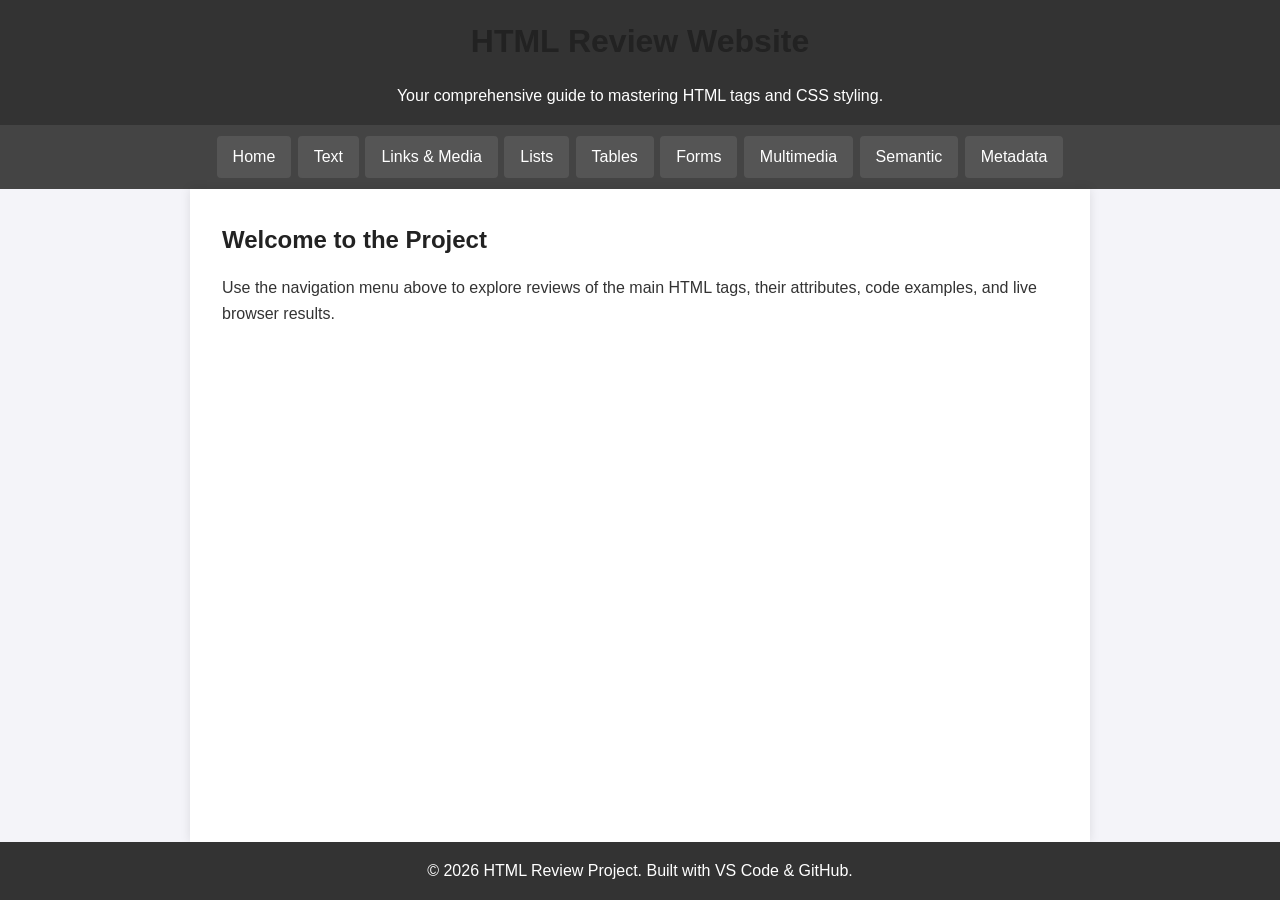
<file: LAB 3/index.html>
<!DOCTYPE html>
<html lang="en">
<head>
    <meta charset="UTF-8">
    <meta name="viewport" content="width=device-width, initial-scale=1.0">
    <title>HTML Review Website - Home</title>
    <link rel="stylesheet" href="css/style.css">
</head>
<body>
    <header>
        <h1>HTML Review Website</h1>
        <p>Your comprehensive guide to mastering HTML tags and CSS styling.</p>
    </header>
    
    <nav>
        <a href="index.html">Home</a>
        <a href="text.html">Text</a>
        <a href="links.html">Links & Media</a>
        <a href="lists.html">Lists</a>
        <a href="tables.html">Tables</a>
        <a href="forms.html">Forms</a>
        <a href="media.html">Multimedia</a>
        <a href="semantic.html">Semantic</a>
        <a href="metadata.html">Metadata</a>
    </nav>

    <main>
        <section>
            <h2>Welcome to the Project</h2>
            <p>Use the navigation menu above to explore reviews of the main HTML tags, their attributes, code examples, and live browser results.</p>
        </section>
    </main>

    <footer>
        <p>&copy; 2026 HTML Review Project. Built with VS Code & GitHub.</p>
    </footer>
</body>
</html>
</file>
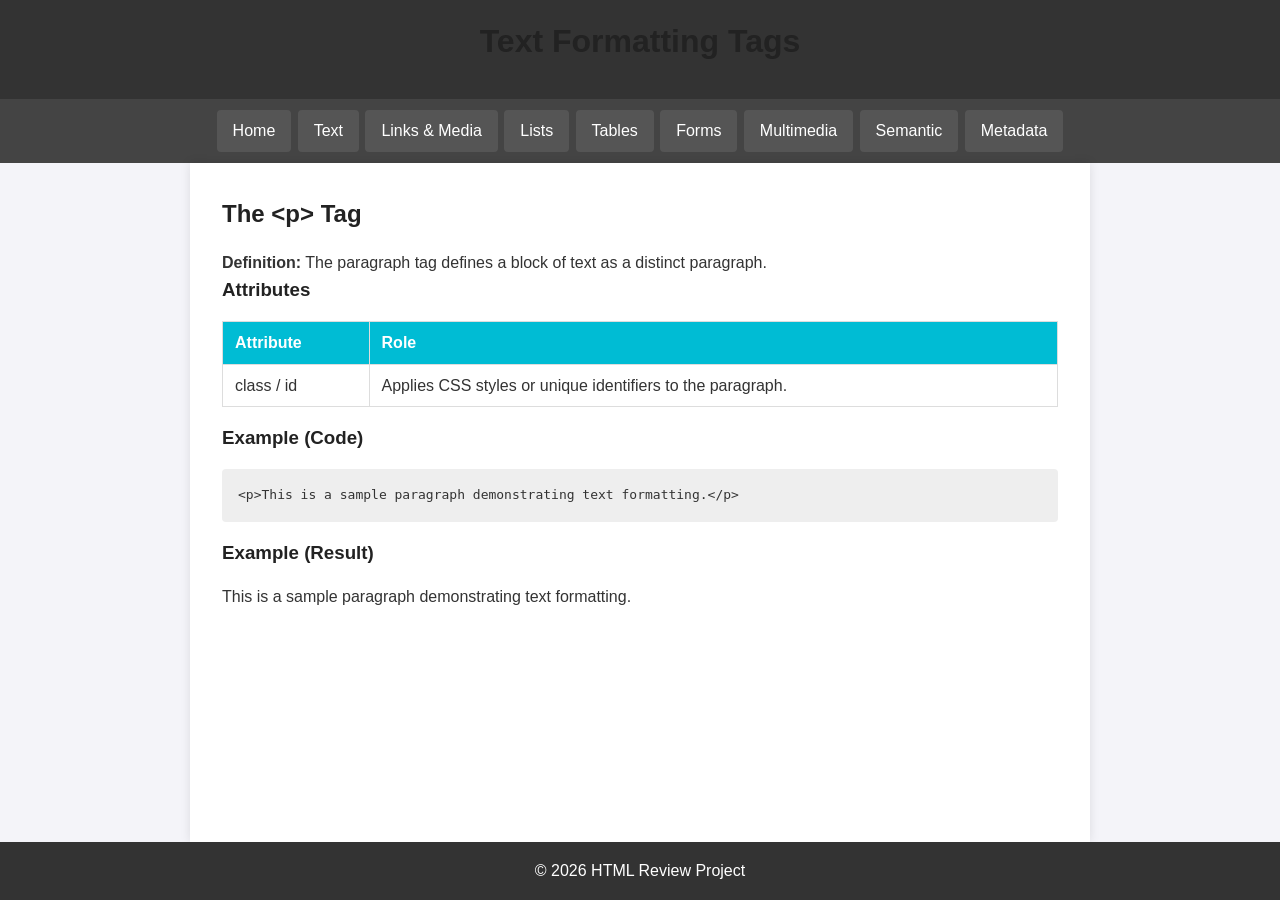
<file: LAB 3/text.html>
<!DOCTYPE html>
<html lang="en">
<head>
    <meta charset="UTF-8">
    <meta name="viewport" content="width=device-width, initial-scale=1.0">
    <title>Text Formatting Tags - HTML Review</title>
    <link rel="stylesheet" href="css/style.css">
</head>
<body>
    <header>
        <h1>Text Formatting Tags</h1>
    </header>
    
    <nav>
        <a href="index.html">Home</a>
        <a href="text.html">Text</a>
        <a href="links.html">Links & Media</a>
        <a href="lists.html">Lists</a>
        <a href="tables.html">Tables</a>
        <a href="forms.html">Forms</a>
        <a href="media.html">Multimedia</a>
        <a href="semantic.html">Semantic</a>
        <a href="metadata.html">Metadata</a>
    </nav>

    <main>
        <section>
            <h2>The &lt;p&gt; Tag</h2>
            <p><strong>Definition:</strong> The paragraph tag defines a block of text as a distinct paragraph.</p>
            
            <h3>Attributes</h3>
            <table>
                <tr>
                    <th>Attribute</th>
                    <th>Role</th>
                </tr>
                <tr>
                    <td>class / id</td>
                    <td>Applies CSS styles or unique identifiers to the paragraph.</td>
                </tr>
            </table>

            <h3>Example (Code)</h3>
            <pre><code>&lt;p&gt;This is a sample paragraph demonstrating text formatting.&lt;/p&gt;</code></pre>

            <h3>Example (Result)</h3>
            <p>This is a sample paragraph demonstrating text formatting.</p>
        </section>
    </main>

    <footer>
        <p>&copy; 2026 HTML Review Project</p>
    </footer>
</body>
</html>
</file>
<file: LAB 3/css/style.css>
* {
    box-sizing: border-box;
    margin: 0;
    padding: 0;
}

body {
    font-family: Arial, sans-serif;
    line-height: 1.6;
    background-color: #f4f4f9;
    color: #333;
    display: flex;
    flex-direction: column;
    min-height: 100vh;
}

header {
    background: #333;
    color: #fff;
    padding: 1rem;
    text-align: center;
}

nav {
    background: #444;
    display: flex;
    justify-content: center;
    flex-wrap: wrap;
    padding: 0.5rem;
}

nav a {
    color: #fff;
    text-decoration: none;
    padding: 0.5rem 1rem;
    margin: 0.2rem;
    background: #555;
    border-radius: 4px;
    transition: background 0.3s;
}

nav a:hover {
    background: #00bcd4;
}

main {
    flex: 1;
    padding: 2rem;
    max-width: 900px;
    margin: 0 auto;
    background: #fff;
    box-shadow: 0 0 10px rgba(0,0,0,0.1);
    width: 100%;
}

section {
    margin-bottom: 2rem;
}

h1, h2, h3 {
    margin-bottom: 1rem;
    color: #222;
}

table {
    width: 100%;
    border-collapse: collapse;
    margin: 1rem 0;
}

th, td {
    border: 1px solid #ddd;
    padding: 8px 12px;
    text-align: left;
}

th {
    background-color: #00bcd4;
    color: white;
}

pre {
    background: #eee;
    padding: 1rem;
    border-radius: 4px;
    overflow-x: auto;
    margin: 1rem 0;
}

footer {
    text-align: center;
    padding: 1rem;
    background: #333;
    color: #fff;
    margin-top: auto;
}
</file>
